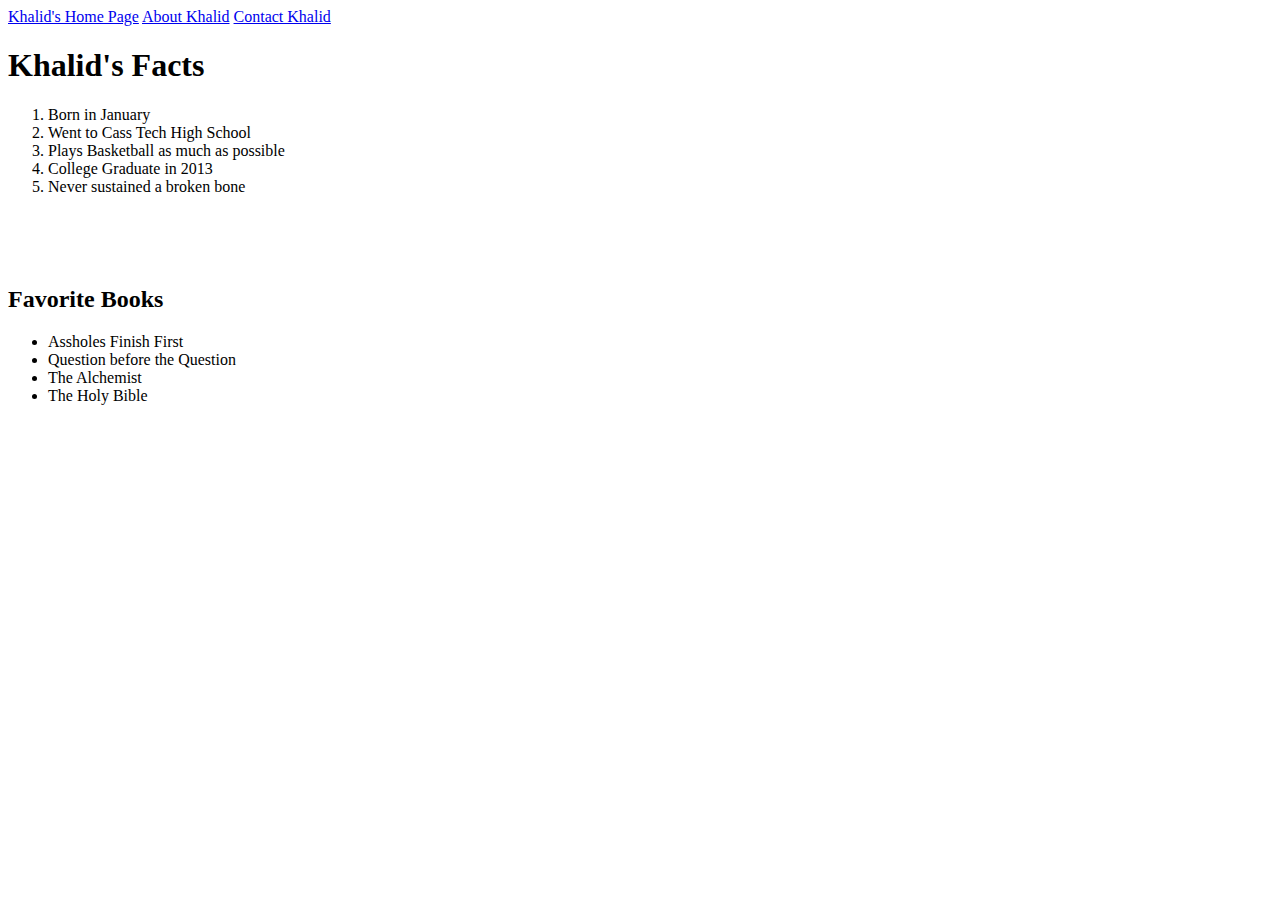
<file: about.html>
<!Doctype html>
<html>
        <head>
            <title>About Khalid</title>
        </head>
        <body>
            <a href="./index.html">Khalid's Home Page</a>
            <a href="./about.html">About Khalid</a>
            <a href="./contact.html">Contact Khalid</a>
            <h1>Khalid's Facts</h1>
            <ol>
              <li>Born in January</li>
              <li>Went to Cass Tech High School</li>
              <li>Plays Basketball as much as possible</li>
              <li>College Graduate in 2013</li>
              <li>Never sustained a broken bone</li>
            </ol>
            <br />
            <br />
            <br />
            <h2>Favorite Books</h2>
            <ul>
              <li>Assholes Finish First</li>
              <li>Question before the Question</li>
              <li>The Alchemist</li>
              <li>The Holy Bible</li>
            </ul>
            <br />
            <br />
            <iframe width="560" height="315" src="https://www.youtube.com/embed/8hSGuxoNJUk" frameborder="0" allowfullscreen></iframe>
        </body>
    </html>
</file>
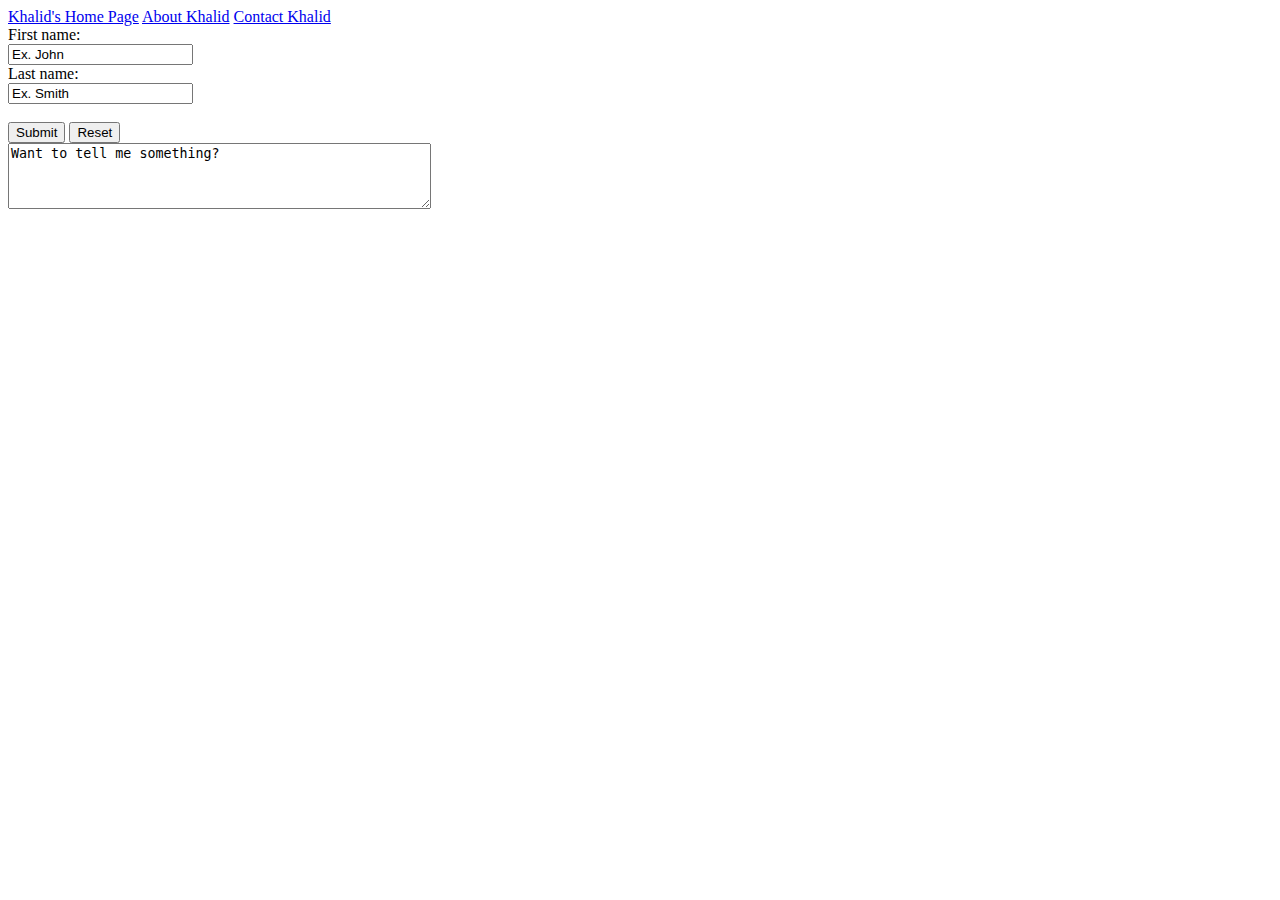
<file: contact.html>
<!Doctype html>
<html>
        <head>
            <title>Contact Khalid</title>
        </head>
    <body>
        <a href="./index.html">Khalid's Home Page</a>
        <a href="./about.html">About Khalid</a>
        <a href="./contact.html">Contact Khalid</a>
        <form action="/action_page.php">
            First name:<br>
            <input type="text" name="firstname" value="Ex. John"><br>
            Last name:<br>
            <input type="text" name="lastname" value="Ex. Smith"><br><br>
            <input type="submit" value="Submit">
            <input type="reset">
          </form>
          <textarea rows="4" cols="50">Want to tell me something?
                </textarea>
            </body>
    </html>
</file>
